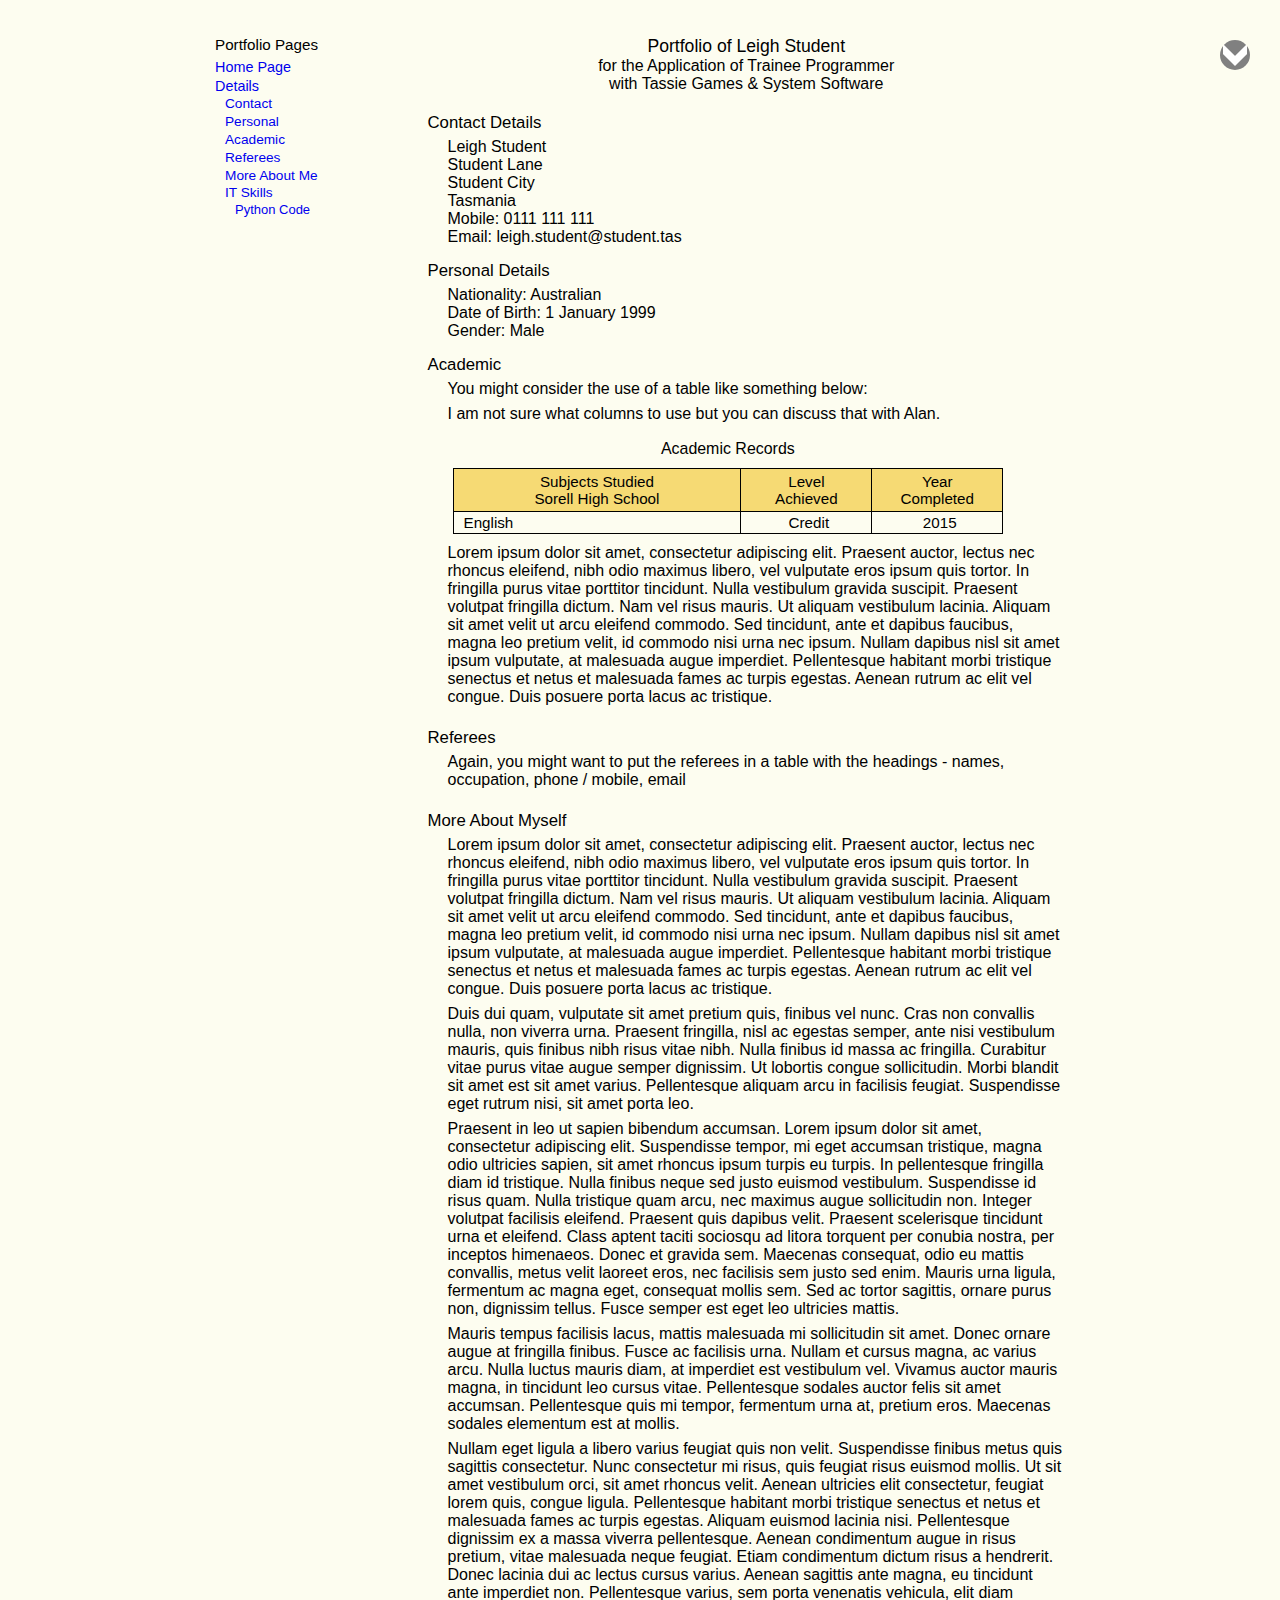
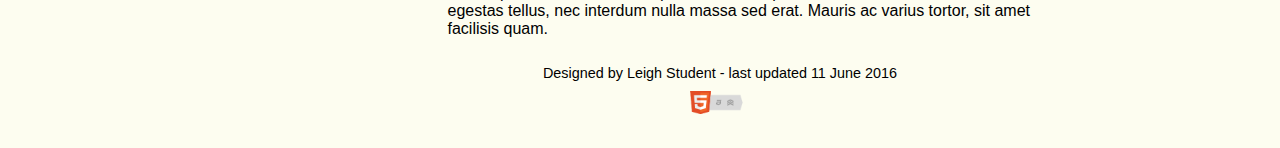
<file: PortfolioHTMLCode/.data/pages/index.html>
<!doctype html>
<html lang="en-AU">
<head>
    <meta charset="UTF-8">
    <title>Portfolio Leigh Student</title>
    <link rel="stylesheet" href="../css/styles.css">
    </head>
<body>
    <div id="topScreen"></div>
    <div id="container">

    <main class="rightSide">
        <header id="pageHeader">
            <h1>Portfolio of Leigh Student</h1>
            <p>for the Application of Trainee Programmer <br>with Tassie Games & System Software</p> 
        </header>	        
        <article>
            <header>  
                <h2 id="linkContactDetails">Contact Details</h2>
            </header>
                <address>
                Leigh Student<br>
                Student Lane<br>
                Student City<br>
                Tasmania<br>
                Mobile: 0111 111 111<br />
                Email: leigh.student@student.tas
                </address>
            <header>	
                <h2 id="linkPersonalDetails">Personal Details</h2>
            </header>
                <ul>
                    <li>Nationality: Australian</li>
                    <li>Date of Birth: 1 January 1999</li>
                    <li>Gender: Male</li>
                </ul>
            <header>
                <h2 id="linkAcademic">Academic</h2>
            </header>
                <p>You might consider the use of a table like something below:</p>
                <p>I am not sure what columns to use but you can discuss that with Alan.</p>
                <table>
                    <col class="col33">
                    <col class="col15">
                    <col class="col15">
                    <caption>Academic Records</caption>
                    <thead>
                        <tr><th>Subjects Studied<br>Sorell High School</th><th>Level<br>Achieved</th><th>Year<br>Completed</th></tr>
                    </thead>
                    <tbody>
                        <tr><td>English</td><td class="textCenter">Credit</td><td class="textCenter">2015</td></tr> 
                    </tbody>
                </table>
                <p>Lorem ipsum dolor sit amet, consectetur adipiscing elit. Praesent auctor, lectus nec rhoncus eleifend, nibh odio maximus libero, vel vulputate eros ipsum quis tortor. In fringilla purus vitae porttitor tincidunt. Nulla vestibulum gravida suscipit. Praesent volutpat fringilla dictum. Nam vel risus mauris. Ut aliquam vestibulum lacinia. Aliquam sit amet velit ut arcu eleifend commodo. Sed tincidunt, ante et dapibus faucibus, magna leo pretium velit, id commodo nisi urna nec ipsum. Nullam dapibus nisl sit amet ipsum vulputate, at malesuada augue imperdiet. Pellentesque habitant morbi tristique senectus et netus et malesuada fames ac turpis egestas. Aenean rutrum ac elit vel congue. Duis posuere porta lacus ac tristique.</p>
            <header>
                <h2 id="linkReferees">Referees</h2>	
            </header>
                <p>Again, you might want to put the referees in a table with the headings - names, occupation, phone / mobile, email</p>
            <header>
                <h2 id="linkMoreAboutMe">More About Myself</h2>
            </header>
                <p>Lorem ipsum dolor sit amet, consectetur adipiscing elit. Praesent auctor, lectus nec rhoncus eleifend, nibh odio maximus libero, vel vulputate eros ipsum quis tortor. In fringilla purus vitae porttitor tincidunt. Nulla vestibulum gravida suscipit. Praesent volutpat fringilla dictum. Nam vel risus mauris. Ut aliquam vestibulum lacinia. Aliquam sit amet velit ut arcu eleifend commodo. Sed tincidunt, ante et dapibus faucibus, magna leo pretium velit, id commodo nisi urna nec ipsum. Nullam dapibus nisl sit amet ipsum vulputate, at malesuada augue imperdiet. Pellentesque habitant morbi tristique senectus et netus et malesuada fames ac turpis egestas. Aenean rutrum ac elit vel congue. Duis posuere porta lacus ac tristique.</p>
                
                <p>Duis dui quam, vulputate sit amet pretium quis, finibus vel nunc. Cras non convallis nulla, non viverra urna. Praesent fringilla, nisl ac egestas semper, ante nisi vestibulum mauris, quis finibus nibh risus vitae nibh. Nulla finibus id massa ac fringilla. Curabitur vitae purus vitae augue semper dignissim. Ut lobortis congue sollicitudin. Morbi blandit sit amet est sit amet varius. Pellentesque aliquam arcu in facilisis feugiat. Suspendisse eget rutrum nisi, sit amet porta leo.</p>
                
                <p>Praesent in leo ut sapien bibendum accumsan. Lorem ipsum dolor sit amet, consectetur adipiscing elit. Suspendisse tempor, mi eget accumsan tristique, magna odio ultricies sapien, sit amet rhoncus ipsum turpis eu turpis. In pellentesque fringilla diam id tristique. Nulla finibus neque sed justo euismod vestibulum. Suspendisse id risus quam. Nulla tristique quam arcu, nec maximus augue sollicitudin non. Integer volutpat facilisis eleifend. Praesent quis dapibus velit. Praesent scelerisque tincidunt urna et eleifend. Class aptent taciti sociosqu ad litora torquent per conubia nostra, per inceptos himenaeos. Donec et gravida sem. Maecenas consequat, odio eu mattis convallis, metus velit laoreet eros, nec facilisis sem justo sed enim. Mauris urna ligula, fermentum ac magna eget, consequat mollis sem. Sed ac tortor sagittis, ornare purus non, dignissim tellus. Fusce semper est eget leo ultricies mattis.</p>
                
                <p>Mauris tempus facilisis lacus, mattis malesuada mi sollicitudin sit amet. Donec ornare augue at fringilla finibus. Fusce ac facilisis urna. Nullam et cursus magna, ac varius arcu. Nulla luctus mauris diam, at imperdiet est vestibulum vel. Vivamus auctor mauris magna, in tincidunt leo cursus vitae. Pellentesque sodales auctor felis sit amet accumsan. Pellentesque quis mi tempor, fermentum urna at, pretium eros. Maecenas sodales elementum est at mollis.</p>
                
                <p>Nullam eget ligula a libero varius feugiat quis non velit. Suspendisse finibus metus quis sagittis consectetur. Nunc consectetur mi risus, quis feugiat risus euismod mollis. Ut sit amet vestibulum orci, sit amet rhoncus velit. Aenean ultricies elit consectetur, feugiat lorem quis, congue ligula. Pellentesque habitant morbi tristique senectus et netus et malesuada fames ac turpis egestas. Aliquam euismod lacinia nisi. Pellentesque dignissim ex a massa viverra pellentesque. Aenean condimentum augue in risus pretium, vitae malesuada neque feugiat. Etiam condimentum dictum risus a hendrerit. Donec lacinia dui ac lectus cursus varius. Aenean sagittis ante magna, eu tincidunt ante imperdiet non. Pellentesque varius, sem porta venenatis vehicula, elit diam egestas tellus, nec interdum nulla massa sed erat. Mauris ac varius tortor, sit amet facilisis quam.</p> 
        </article>     
    </main>
            <nav class="leftSide">
            <h2>Portfolio Pages</h2>
            <ul id="insertMenu">
            </ul>
            </nav>
        
        <div id="backToTop"><a href="#topScreen"></a></div> 
        <div id="backToBottom"><a href="#insertFooter" ></a></div>          
        <footer id="insertFooter"></footer>
    </div>
    <script type="text/javascript" src="../js/inserthtml.js"></script>
</body>
</html>
</file>
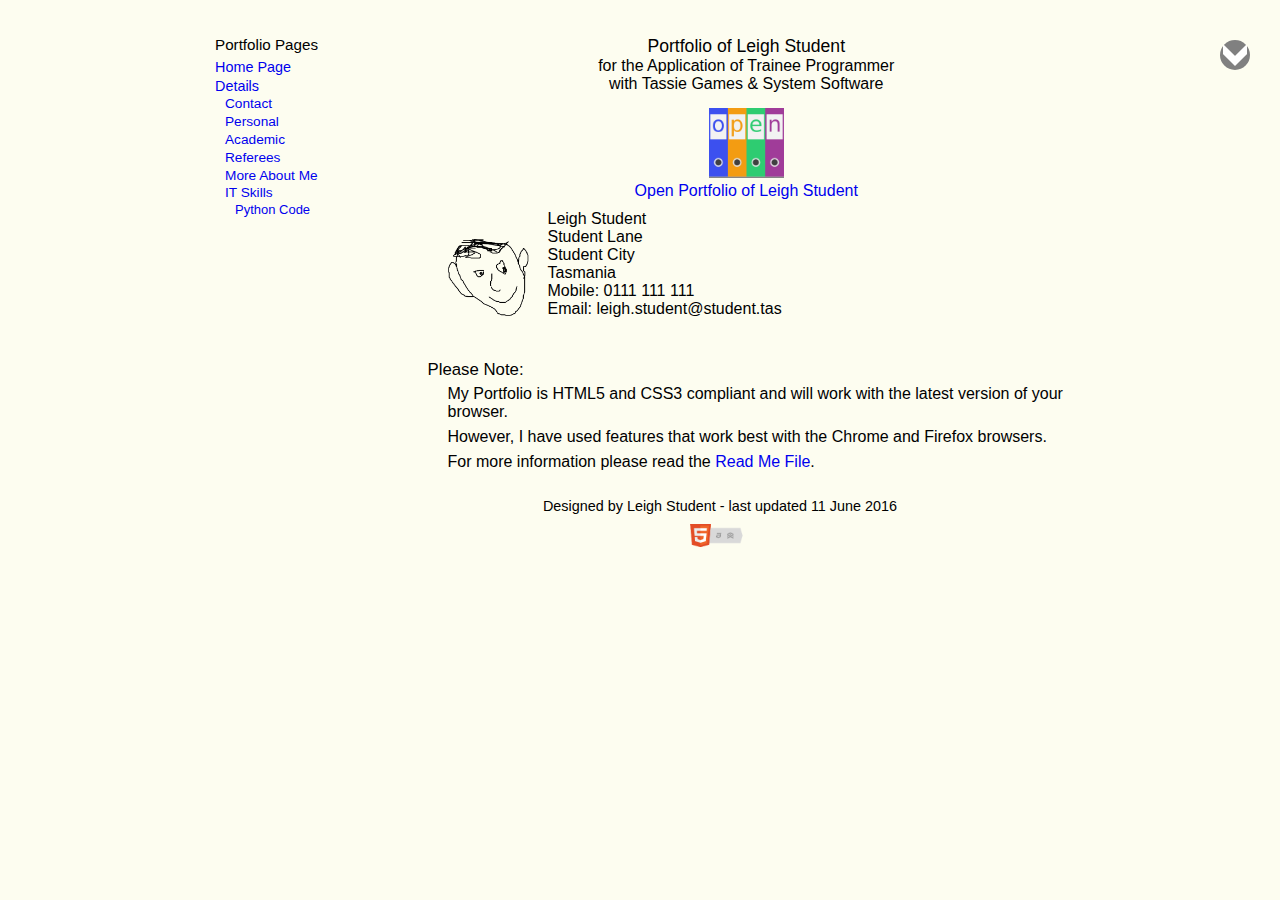
<file: PortfolioHTMLCode/Open-Portfolio.html>
<!doctype html>
<html lang="en-AU">
<head>
    <meta charset="UTF-8">
    <title>Portfolio Leigh Student</title>
    <link rel="stylesheet" href="./.data/css/styles.css">
</head>

<body>
    <div id="topScreen"></div>
    <div id="container"> 
        <main class="rightSide">
            <header id="pageHeader">
                <h1>Portfolio of Leigh Student</h1>
                    <p>for the Application of Trainee Programmer <br>with Tassie Games & System Software</p> 
            </header>
               	
            <figure class="centre">
                <img src="./.data/images/binders2.png" usemap="#open" alt="Link to Portfolio" width="75px">
                <figcaption>
                    <map name="open">
                    <area shape="rect" coords="0,10,200,80" href="./.data/pages/index.html" alt="Link to Portfolio">
                    </map>
                    <a href="./.data/pages/index.html">Open Portfolio of Leigh Student</a>
                </figcaption>
            </figure>
            <figure class="floatLeft">
                <img src="./.data/images/me.png" width="100px" alt="Photo of Leigh Student">
            </figure>
            
            <address>
                Leigh Student<br>
                Student Lane<br>
                Student City<br>
                Tasmania<br>
                Mobile: 0111 111 111<br />
                Email: leigh.student@student.tas
            </address>
            <article class="clear">
                <h2>Please Note:</h2>
                    <p>My Portfolio is HTML5 and CSS3 compliant and will work with the latest version of your browser.</p>
                    <p>However, I have used features that work best with the Chrome and Firefox browsers.</p>
                    <p>For more information please read the <a href="./Read-Me.txt" target="_blank">Read Me File</a>.</p>
            </article>
        </main>
          
            <nav class="leftSide">
            <h2>Portfolio Pages</h2>
            <ul id="insertMenuFP">
            </ul>
            </nav>

        <div id="backToTop"><a href="#topScreen"></a></div> 
        <div id="backToBottom"><a href="#insertFooterFP" ></a></div>     
        <footer id="insertFooterFP">
        </footer>				
    </div>
        <script type="text/javascript" src="./.data/js/inserthtml.js"></script>
</body>
</html>
</file>
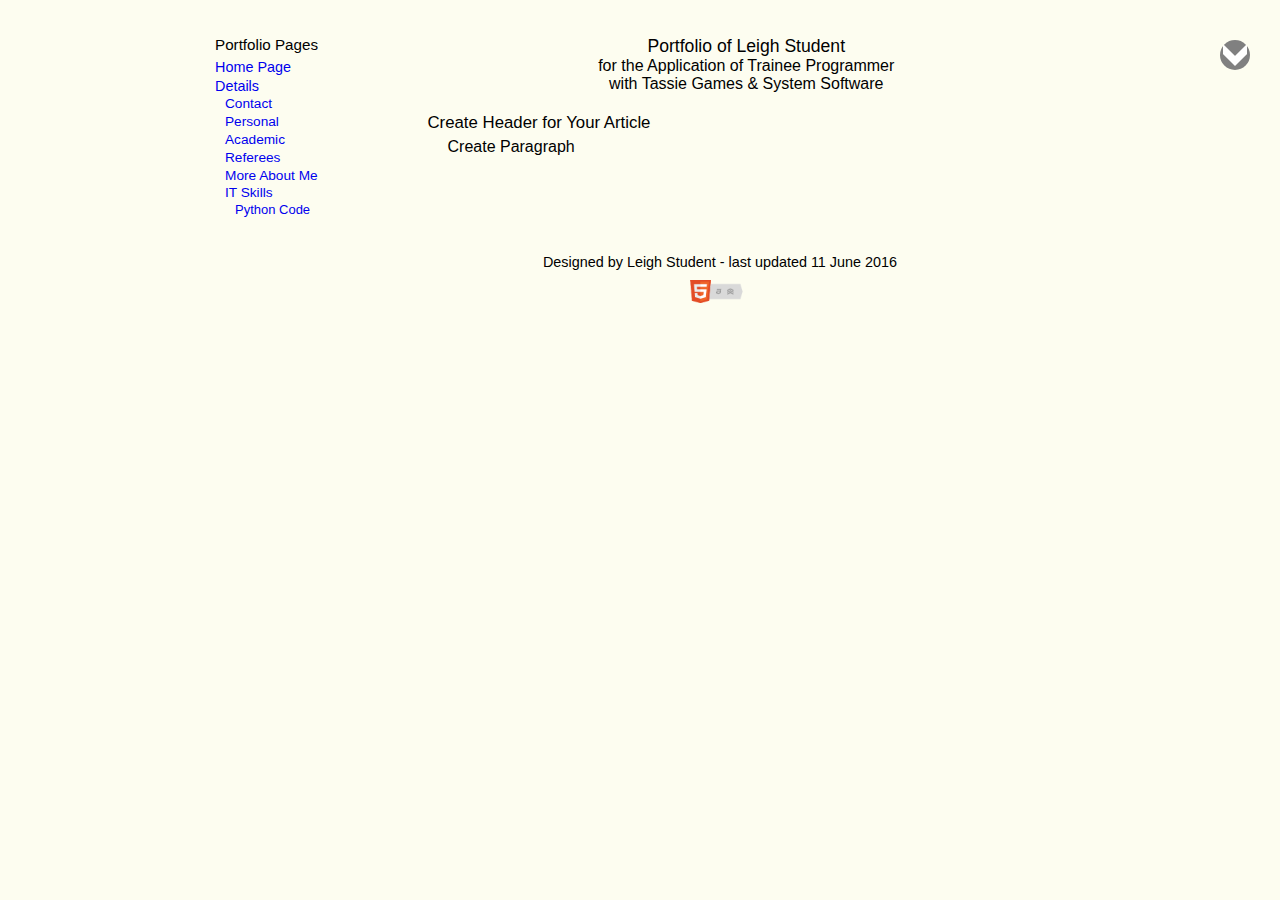
<file: PortfolioHTMLCode/.data/pages/it.html>
<!doctype html>
<html lang="en-AU">
<head>
	<meta charset="UTF-8">
	<title>Portfolio Leigh Student</title>
	<link rel="stylesheet" href="../css/styles.css">
</head>
<body>
    <div id="topScreen"></div>
    <div id="container">
    <main class="rightSide">
        <header id="pageHeader">
            <h1>Portfolio of Leigh Student</h1>
            <p>for the Application of Trainee Programmer <br>with Tassie Games & System Software</p> 
        </header>    
        <article>
            <header>  
                <h2>Create Header for Your Article</h2>
            </header>
                <p>Create Paragraph</p>
        </article>
    </main>        

        <nav class="leftSide">
        <h2>Portfolio Pages</h2>
        <ul id="insertMenu">
        </ul>
        </nav>
        
        <div id="backToTop"><a href="#topScreen"></a></div> 
        <div id="backToBottom"><a href="#insertFooter" ></a></div>          
        <footer id="insertFooter"></footer>
</div>
	<script type="text/javascript" src="../js/inserthtml.js"></script>
</body>
</html>
</file>
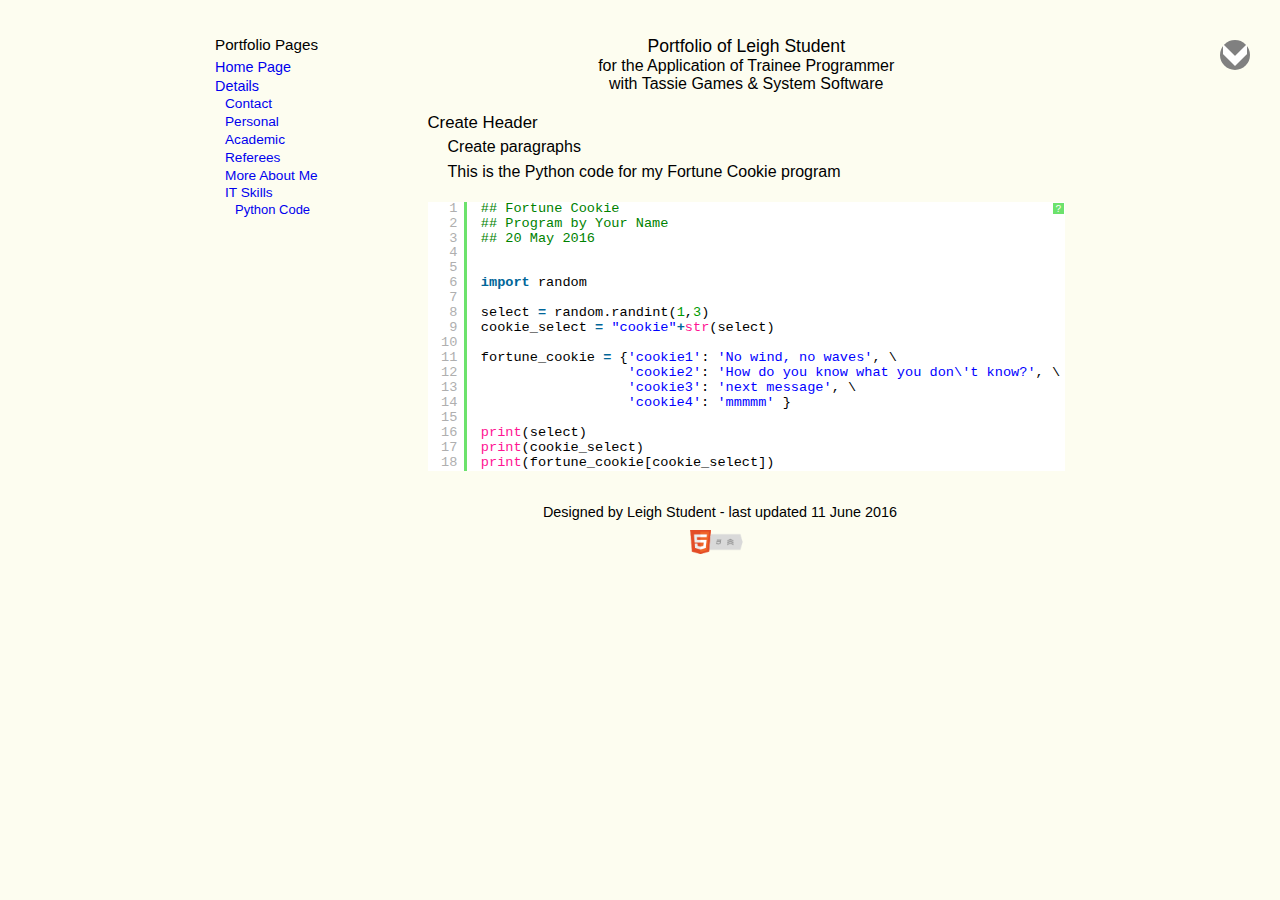
<file: PortfolioHTMLCode/.data/pages/python-code.html>
<!doctype html>
<html lang="en-AU">
<head>
    <meta charset="UTF-8">
    <title>Portfolio Leigh Student</title>
    <link rel="stylesheet" href="../css/styles.css">
    <link rel="stylesheet" href="../css/shCore.css">
    <link rel="stylesheet" href="../css/shThemeDefault.css">    
</head>
<body>
    <div id="topScreen"></div>
    <div id="container">
    <main class="rightSide">
    <header id="pageHeader">
       <h1>Portfolio of Leigh Student</h1>
	   <p>for the Application of Trainee Programmer <br>with Tassie Games & System Software</p> 
     </header>	      
        <article>
        	<header>  
        		<h2>Create Header</h2>
        	</header>
                <p>Create paragraphs</p>
        
                <p>This is the Python code for my Fortune Cookie program</p>
                <section class="codeSize">
                <pre class="brush: py">
## Fortune Cookie
## Program by Your Name
## 20 May 2016


import random

select = random.randint(1,3)
cookie_select = "cookie"+str(select)

fortune_cookie = {'cookie1': 'No wind, no waves', \
                  'cookie2': 'How do you know what you don\'t know?', \
                  'cookie3': 'next message', \
                  'cookie4': 'mmmmm' }

print(select)
print(cookie_select)
print(fortune_cookie[cookie_select])
                </pre>
                </section>
        </article>
    </main>        	
        		
		<nav class="leftSide">
            <header><h2>Portfolio Pages</h2></header>    
			<ul id="insertMenu">
			</ul>
		</nav>	
		
        <div id="backToTop"><a href="#topScreen"></a></div> 
        <div id="backToBottom"><a href="#insertFooter" ></a></div>          
        <footer id="insertFooter"></footer>
    </div>
    <script type="text/javascript" src="../js/inserthtml.js"></script>
    <script type="text/javascript" src="../js/shCore.js"></script>
    <script type="text/javascript" src="../js/shBrushPython.js"></script>
    <script type="text/javascript">SyntaxHighlighter.all();</script>
    
</body>
</html>
</file>
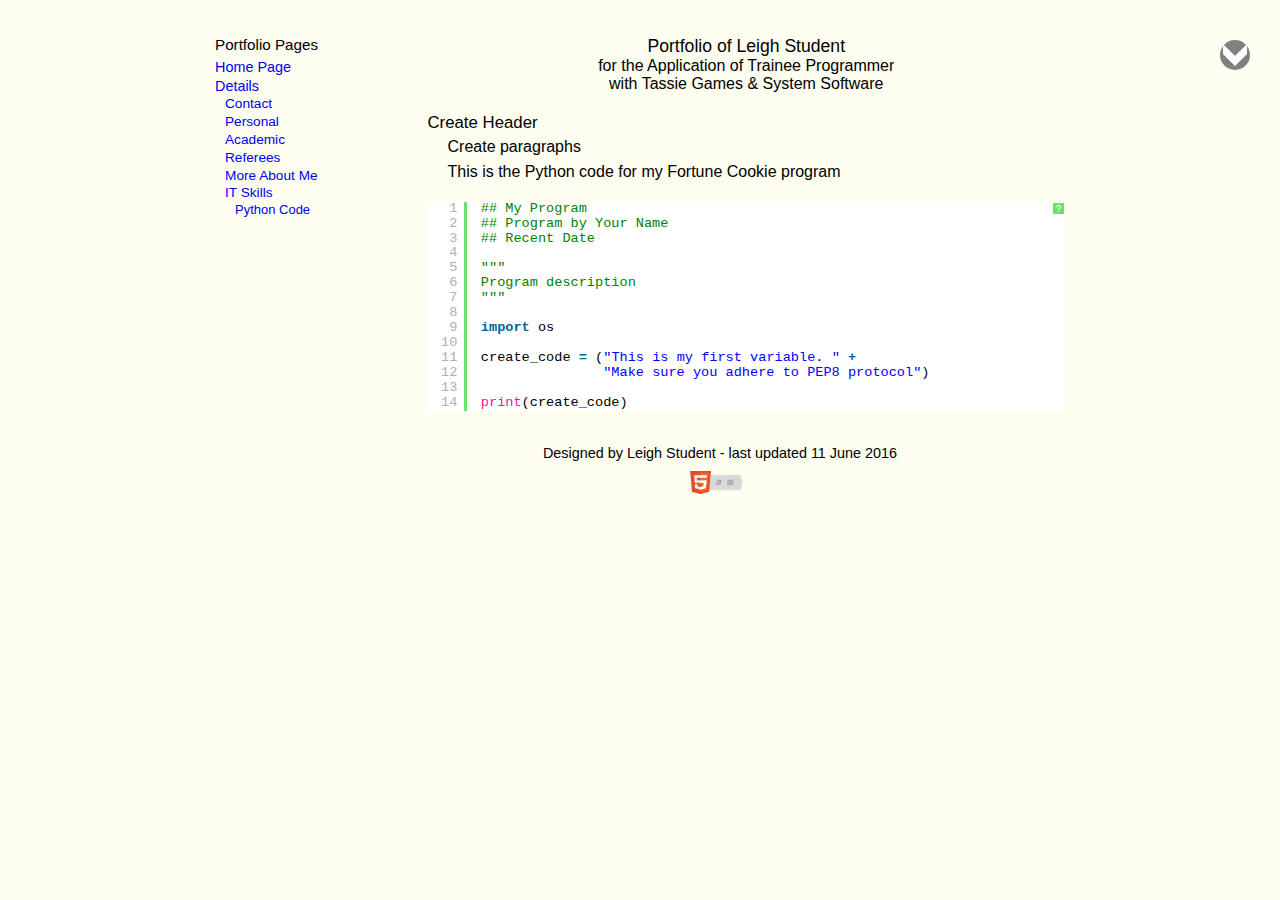
<file: PortfolioHTMLCode/.data/pages/template-for-code.html>
<!doctype html>
<html lang="en-AU">
<head>
    <meta charset="UTF-8">
    <title>Portfolio Leigh Student</title>
    <link rel="stylesheet" href="../css/styles.css">
    <link rel="stylesheet" href="../css/shCore.css">
    <link rel="stylesheet" href="../css/shThemeDefault.css">    
</head>
<body>
    <div id="topScreen"></div>
    <div id="container">
    <main class="rightSide">
    <header id="pageHeader">
       <h1>Portfolio of Leigh Student</h1>
	   <p>for the Application of Trainee Programmer <br>with Tassie Games & System Software</p> 
     </header>	      
        <article>
        	<header>  
        		<h2>Create Header</h2>
        	</header>
                <p>Create paragraphs</p>
        
                <p>This is the Python code for my Fortune Cookie program</p>
                <section class="codeSize">
                <pre class="brush: py">
## My Program
## Program by Your Name
## Recent Date

"""
Program description
"""

import os

create_code = ("This is my first variable. " +
               "Make sure you adhere to PEP8 protocol")

print(create_code)
                </pre>
                </section>
        </article>
    </main>        	
        		
		<nav class="leftSide">
            <header><h2>Portfolio Pages</h2></header>    
			<ul id="insertMenu">
			</ul>
		</nav>	
		
        <div id="backToTop"><a href="#topScreen"></a></div> 
        <div id="backToBottom"><a href="#insertFooter" ></a></div>          
        <footer id="insertFooter"></footer>
</div>
    <script type="text/javascript" src="../js/inserthtml.js"></script>
    <script type="text/javascript" src="../js/shCore.js"></script>
    <script type="text/javascript" src="../js/shBrushPython.js"></script>
    <script type="text/javascript">SyntaxHighlighter.all();</script>
    
</body>
</html>
</file>
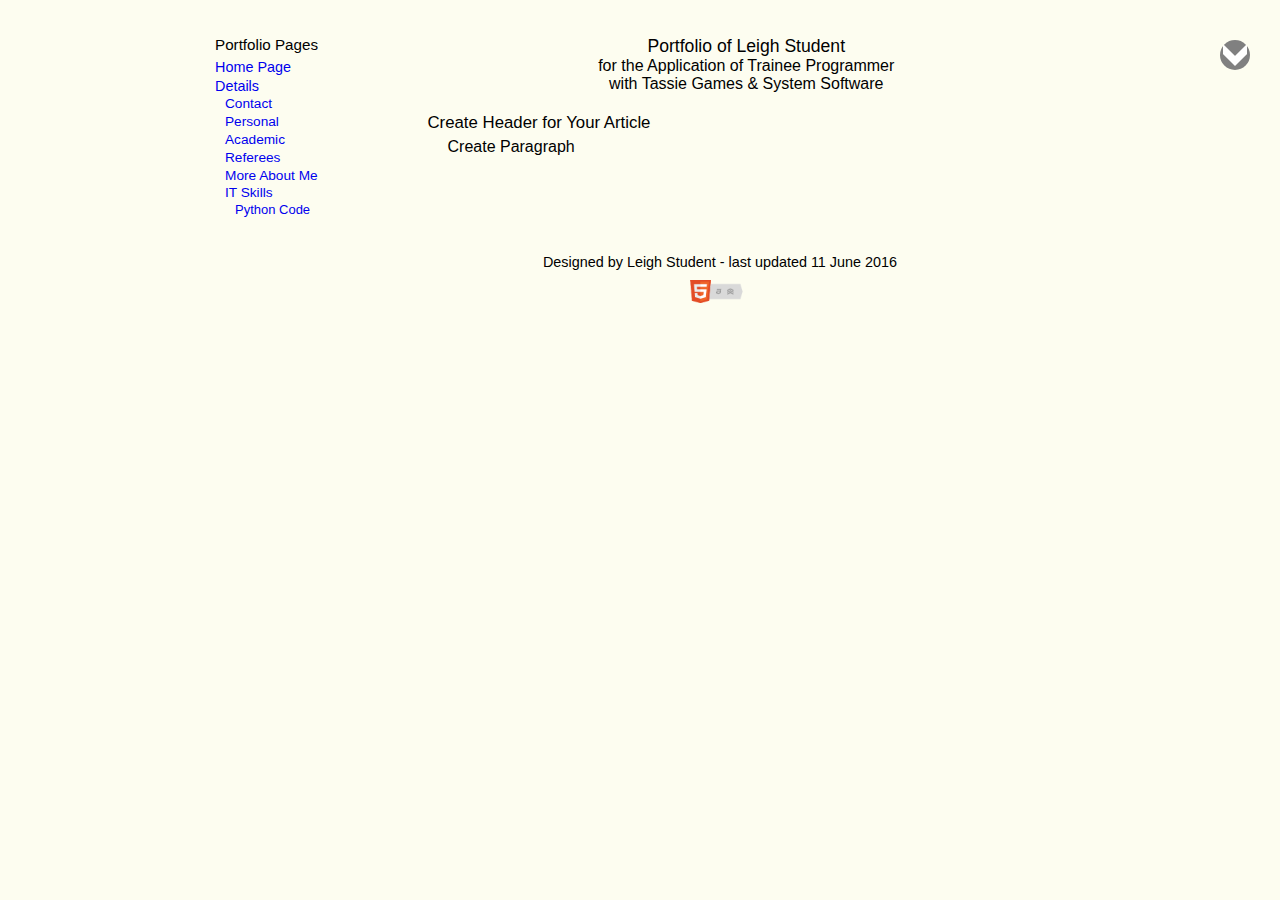
<file: PortfolioHTMLCode/.data/pages/template.html>
<!doctype html>
<html lang="en-AU">
<head>
	<meta charset="UTF-8">
	<title>Portfolio Leigh Student</title>
	<link rel="stylesheet" href="../css/styles.css">
</head>
<body>
    <div id="topScreen"></div>
    <div id="container">
    <main class="rightSide">
        <header id="pageHeader">
            <h1>Portfolio of Leigh Student</h1>
            <p>for the Application of Trainee Programmer <br>with Tassie Games & System Software</p> 
        </header>    
        <article>
            <header>  
                <h2>Create Header for Your Article</h2>
            </header>
                <p>Create Paragraph</p>
        </article>
    </main>        

        <nav class="leftSide">
        <h2>Portfolio Pages</h2>
        <ul id="insertMenu">
        </ul>
        </nav>
        
        <div id="backToTop"><a href="#topScreen"></a></div> 
        <div id="backToBottom"><a href="#insertFooter" ></a></div>          
        <footer id="insertFooter"></footer>
</div>
	<script type="text/javascript" src="../js/inserthtml.js"></script>
</body>
</html>
</file>
<file: PortfolioHTMLCode/.data/css/styles.css>
/* Start of default settings */
main, header, section, article, aside, figure, figcaption, nav, footer, video, address {
    display: block;
}
* {
    margin: 0px;
    padding: 0px;
}

html {
    margin-left: calc(100vw - 100%);
    scroll-behavior: smooth;
    -webkit-overflow-scrolling: touch;
    -moz-overflow-scrolling: touch;
}
body {
    display: block;
    font-family: Georgia, "Trebuchet MS", sans-serif;
    font-size: 100%;
    font-weight: normal;
    background-color: #FDFDF0;
}

a {
    text-decoration: none;
}

address {
    font-style: normal;
    padding-left: 20px;
}

article header p {
    font-size: 95%;
    padding-left: 0px;
}
article ul {
    list-style: none;
    padding-left: 20px;
}
article p {
    padding-bottom: 7px;
    padding-left: 20px;
}
article blockquote {
    font-size: 90%;
    text-align: left;
    padding-left: 50px;
    padding-bottom: 7px;
}

article.clear {
    clear: both;
}

#backToTop{
position:fixed;
    top: 5px;
    right: 30px;
    display:block;
    z-index: 20;
}
#backToBottom{
position:fixed;
    top: 40px;
    right: 30px;
    display:block;
    z-index: 20;
}

#backToTop a {
    background: url(../images/up-arrow.png);
    display: block;
    top: 3px;
    width: 30px;
    height: 30px;
    background-color: gray;
    -webkit-border-radius: 30px;
    -moz-border-radius: 30px;
    border-radius: 30px;
    text-decoration: none;
    border-width: 0;
}
#backToTop a:hover {
background-color: green;
}
#backToBottom a {
    background: url('../images/down-arrow.png');
    display: block;
    top: 3px;
    width: 30px;
    height: 30px;
    background-color: gray;
    -webkit-border-radius: 30px;
    -moz-border-radius: 30px;
    border-radius: 30px;
    text-decoration: none;
    border-width: 0;
}
#backToBottom a:hover {
background-color: green;
}

.centre {
    text-align: center;
}

.codeSize {
    font-size: 85%;
}

div#container {
    display: block;
    position: relative;
    width: 850px;
    margin-left: auto;
    margin-right: auto;
}
div#topScreen {
    display: block;
    position: relative;
    width 100%;
    height: 36px;
    z-index: 30;
    background-color: #FDFDF0;
    }

figure {
    padding-top: 10px;
    padding-bottom: 10px;
}
figure.floatLeft {
    display: block;
    float: left;
    margin: 10px;
}
figure.floatRight {
    display: block;
    float: right;
}

h2 {
    font-size: 105%;
    font-weight: normal;
    padding-top: 15px;
    padding-bottom: 5px;
}

section header p {
    font-size: 95%;
    padding-left: 0px;
}

ul.indent {
   margin-left: 10px;
   font-size: 95%;
}

.leftSide {
    display: block;
    width: 20%;
    float: left;
    z-index: 10;
    text-align: left;
}
nav h2 {
    padding-top: 0px;
    font-size: 95%;
}
nav ul {
    list-style: none;
    /*	margin-left:0;
    padding-left:0;*/
    padding-bottom: 5px;
        font-size: 90%
}
nav li {
    line-height: 130%;
}

#pageHeader{
/*    display: block;
    position: relative;
    padding-left:0px;*/
    text-align: center;
    margin-bottom: 5px;
}
#pageHeader h1 {
    font-size: 110%;
    font-weight: normal;
}
#pageHeader img {
    margin: 0px;
    padding: 0px;
    width: 75px;
}

footer {
    clear: both;
    display: block;
    position: relative;
    padding-top: 20px;
    padding-bottom: 20px;
    padding-left: 160px;
    text-align: center;
}
footer p {
    font-size: 90%;
    padding-bottom: 0px;
}

.rightSide {
    display: block;
    position: relative;
    width: 75%;
    float: right;
    z-index: 10;
}

/*these are table settings if you want to use a table in your Portfolio
Some of the classes below can be used in your document at large*/

table {
    caption-side: top;
    border-collapse: collapse;
    font-family: Georgia, "Trebuchet MS", sans-serif;
    font-size: 95%;
    font-weight: normal;
    border: 1px solid #000000;
    margin: 10px 25px 10px 25px;
}
table thead {
    background-color: #F6DA74;
}
table caption {
    font-size: 105%;
    padding-bottom: 10px;
}
th {
    font-family: inherit;
    font-size: inherit;
    font-weight: inherit;
    padding: 4px;
    margin: 0px;
    border: 1px solid #000000;
}

td {
    padding: 2px 5px 2px 10px;
    margin: 0px; 
    border: 1px solid #000000;
}
td > p {
    padding-bottom: 3px;
}
col.col15 {
    width: 15%;
}
col.col60 {
    width: 60%;
}
col.col40 {
    width: 40%;
}
col.col25 {
    width: 25%;
}
col.col10 {
    width: 10%;
}
col.col33 {
    width: 33%;
}

.padding {
    padding-top: 15px;
    padding-bottom: 15px;
}
.smallFont {
    font-size:80%;
}
.textCenter {
    text-align:center;
}
.colorGreen  {
    background-color: #00FF33;
}
.colorOrange {
    background-color: #FF9900;
}
.colorBlue {
    background-color: #00CCFF;
}
.colorYellow {
    background-color: #FFFF00;
}
</file>
<file: PortfolioHTMLCode/.data/css/shCore.css>
/**
 * SyntaxHighlighter
 * http://alexgorbatchev.com/SyntaxHighlighter
 *
 * SyntaxHighlighter is donationware. If you are using it, please donate.
 * http://alexgorbatchev.com/SyntaxHighlighter/donate.html
 *
 * @version
 * 3.0.83 (July 02 2010)
 * 
 * @copyright
 * Copyright (C) 2004-2010 Alex Gorbatchev.
 *
 * @license
 * Dual licensed under the MIT and GPL licenses.
 */
.syntaxhighlighter a,
.syntaxhighlighter div,
.syntaxhighlighter code,
.syntaxhighlighter table,
.syntaxhighlighter table td,
.syntaxhighlighter table tr,
.syntaxhighlighter table tbody,
.syntaxhighlighter table thead,
.syntaxhighlighter table caption,
.syntaxhighlighter textarea {
  -moz-border-radius: 0 0 0 0 !important;
  -webkit-border-radius: 0 0 0 0 !important;
  background: none !important;
  border: 0 !important;
  bottom: auto !important;
  float: none !important;
  height: auto !important;
  left: auto !important;
  line-height: 1.1em !important;
  margin: 0 !important;
  outline: 0 !important;
  overflow: visible !important;
  padding: 0 !important;
  position: static !important;
  right: auto !important;
  text-align: left !important;
  top: auto !important;
  vertical-align: baseline !important;
  width: auto !important;
  box-sizing: content-box !important;
  font-family: "Consolas", "Bitstream Vera Sans Mono", "Courier New", Courier, monospace !important;
  font-weight: normal !important;
  font-style: normal !important;
  font-size: 1em !important;
  min-height: inherit !important;
  min-height: auto !important;
}

.syntaxhighlighter {
  width: 100% !important;
  margin: 1em 0 1em 0 !important;
  position: relative !important;
  overflow: auto !important;
  font-size: 1em !important;
}
.syntaxhighlighter.source {
  overflow: hidden !important;
}
.syntaxhighlighter .bold {
  font-weight: bold !important;
}
.syntaxhighlighter .italic {
  font-style: italic !important;
}
.syntaxhighlighter .line {
  white-space: pre !important;
}
.syntaxhighlighter table {
  width: 100% !important;
}
.syntaxhighlighter table caption {
  text-align: left !important;
  padding: .5em 0 0.5em 1em !important;
}
.syntaxhighlighter table td.code {
  width: 100% !important;
}
.syntaxhighlighter table td.code .container {
  position: relative !important;
}
.syntaxhighlighter table td.code .container textarea {
  box-sizing: border-box !important;
  position: absolute !important;
  left: 0 !important;
  top: 0 !important;
  width: 100% !important;
  height: 100% !important;
  border: none !important;
  background: white !important;
  padding-left: 1em !important;
  overflow: hidden !important;
  white-space: pre !important;
}
.syntaxhighlighter table td.gutter .line {
  text-align: right !important;
  padding: 0 0.5em 0 1em !important;
}
.syntaxhighlighter table td.code .line {
  padding: 0 1em !important;
}
.syntaxhighlighter.nogutter td.code .container textarea, .syntaxhighlighter.nogutter td.code .line {
  padding-left: 0em !important;
}
.syntaxhighlighter.show {
  display: block !important;
}
.syntaxhighlighter.collapsed table {
  display: none !important;
}
.syntaxhighlighter.collapsed .toolbar {
  padding: 0.1em 0.8em 0em 0.8em !important;
  font-size: 1em !important;
  position: static !important;
  width: auto !important;
  height: auto !important;
}
.syntaxhighlighter.collapsed .toolbar span {
  display: inline !important;
  margin-right: 1em !important;
}
.syntaxhighlighter.collapsed .toolbar span a {
  padding: 0 !important;
  display: none !important;
}
.syntaxhighlighter.collapsed .toolbar span a.expandSource {
  display: inline !important;
}
.syntaxhighlighter .toolbar {
  position: absolute !important;
  right: 1px !important;
  top: 1px !important;
  width: 11px !important;
  height: 11px !important;
  font-size: 10px !important;
  z-index: 10 !important;
}
.syntaxhighlighter .toolbar span.title {
  display: inline !important;
}
.syntaxhighlighter .toolbar a {
  display: block !important;
  text-align: center !important;
  text-decoration: none !important;
  padding-top: 1px !important;
}
.syntaxhighlighter .toolbar a.expandSource {
  display: none !important;
}
.syntaxhighlighter.ie {
  font-size: .9em !important;
  padding: 1px 0 1px 0 !important;
}
.syntaxhighlighter.ie .toolbar {
  line-height: 8px !important;
}
.syntaxhighlighter.ie .toolbar a {
  padding-top: 0px !important;
}
.syntaxhighlighter.printing .line.alt1 .content,
.syntaxhighlighter.printing .line.alt2 .content,
.syntaxhighlighter.printing .line.highlighted .number,
.syntaxhighlighter.printing .line.highlighted.alt1 .content,
.syntaxhighlighter.printing .line.highlighted.alt2 .content {
  background: none !important;
}
.syntaxhighlighter.printing .line .number {
  color: #bbbbbb !important;
}
.syntaxhighlighter.printing .line .content {
  color: black !important;
}
.syntaxhighlighter.printing .toolbar {
  display: none !important;
}
.syntaxhighlighter.printing a {
  text-decoration: none !important;
}
.syntaxhighlighter.printing .plain, .syntaxhighlighter.printing .plain a {
  color: black !important;
}
.syntaxhighlighter.printing .comments, .syntaxhighlighter.printing .comments a {
  color: #008200 !important;
}
.syntaxhighlighter.printing .string, .syntaxhighlighter.printing .string a {
  color: blue !important;
}
.syntaxhighlighter.printing .keyword {
  color: #006699 !important;
  font-weight: bold !important;
}
.syntaxhighlighter.printing .preprocessor {
  color: gray !important;
}
.syntaxhighlighter.printing .variable {
  color: #aa7700 !important;
}
.syntaxhighlighter.printing .value {
  color: #009900 !important;
}
.syntaxhighlighter.printing .functions {
  color: #ff1493 !important;
}
.syntaxhighlighter.printing .constants {
  color: #0066cc !important;
}
.syntaxhighlighter.printing .script {
  font-weight: bold !important;
}
.syntaxhighlighter.printing .color1, .syntaxhighlighter.printing .color1 a {
  color: gray !important;
}
.syntaxhighlighter.printing .color2, .syntaxhighlighter.printing .color2 a {
  color: #ff1493 !important;
}
.syntaxhighlighter.printing .color3, .syntaxhighlighter.printing .color3 a {
  color: red !important;
}
.syntaxhighlighter.printing .break, .syntaxhighlighter.printing .break a {
  color: black !important;
}
</file>
<file: PortfolioHTMLCode/.data/css/shThemeDefault.css>
/**
 * SyntaxHighlighter
 * http://alexgorbatchev.com/SyntaxHighlighter
 *
 * SyntaxHighlighter is donationware. If you are using it, please donate.
 * http://alexgorbatchev.com/SyntaxHighlighter/donate.html
 *
 * @version
 * 3.0.83 (July 02 2010)
 * 
 * @copyright
 * Copyright (C) 2004-2010 Alex Gorbatchev.
 *
 * @license
 * Dual licensed under the MIT and GPL licenses.
 */
.syntaxhighlighter {
  background-color: white !important;
}
.syntaxhighlighter .line.alt1 {
  background-color: white !important;
}
.syntaxhighlighter .line.alt2 {
  background-color: white !important;
}
.syntaxhighlighter .line.highlighted.alt1, .syntaxhighlighter .line.highlighted.alt2 {
  background-color: #e0e0e0 !important;
}
.syntaxhighlighter .line.highlighted.number {
  color: black !important;
}
.syntaxhighlighter table caption {
  color: black !important;
}
.syntaxhighlighter .gutter {
  color: #afafaf !important;
}
.syntaxhighlighter .gutter .line {
  border-right: 3px solid #6ce26c !important;
}
.syntaxhighlighter .gutter .line.highlighted {
  background-color: #6ce26c !important;
  color: white !important;
}
.syntaxhighlighter.printing .line .content {
  border: none !important;
}
.syntaxhighlighter.collapsed {
  overflow: visible !important;
}
.syntaxhighlighter.collapsed .toolbar {
  color: blue !important;
  background: white !important;
  border: 1px solid #6ce26c !important;
}
.syntaxhighlighter.collapsed .toolbar a {
  color: blue !important;
}
.syntaxhighlighter.collapsed .toolbar a:hover {
  color: red !important;
}
.syntaxhighlighter .toolbar {
  color: white !important;
  background: #6ce26c !important;
  border: none !important;
}
.syntaxhighlighter .toolbar a {
  color: white !important;
}
.syntaxhighlighter .toolbar a:hover {
  color: black !important;
}
.syntaxhighlighter .plain, .syntaxhighlighter .plain a {
  color: black !important;
}
.syntaxhighlighter .comments, .syntaxhighlighter .comments a {
  color: #008200 !important;
}
.syntaxhighlighter .string, .syntaxhighlighter .string a {
  color: blue !important;
}
.syntaxhighlighter .keyword {
  color: #006699 !important;
}
.syntaxhighlighter .preprocessor {
  color: gray !important;
}
.syntaxhighlighter .variable {
  color: #aa7700 !important;
}
.syntaxhighlighter .value {
  color: #009900 !important;
}
.syntaxhighlighter .functions {
  color: #ff1493 !important;
}
.syntaxhighlighter .constants {
  color: #0066cc !important;
}
.syntaxhighlighter .script {
  font-weight: bold !important;
  color: #006699 !important;
  background-color: none !important;
}
.syntaxhighlighter .color1, .syntaxhighlighter .color1 a {
  color: gray !important;
}
.syntaxhighlighter .color2, .syntaxhighlighter .color2 a {
  color: #ff1493 !important;
}
.syntaxhighlighter .color3, .syntaxhighlighter .color3 a {
  color: red !important;
}

.syntaxhighlighter .keyword {
  font-weight: bold !important;
}
</file>
